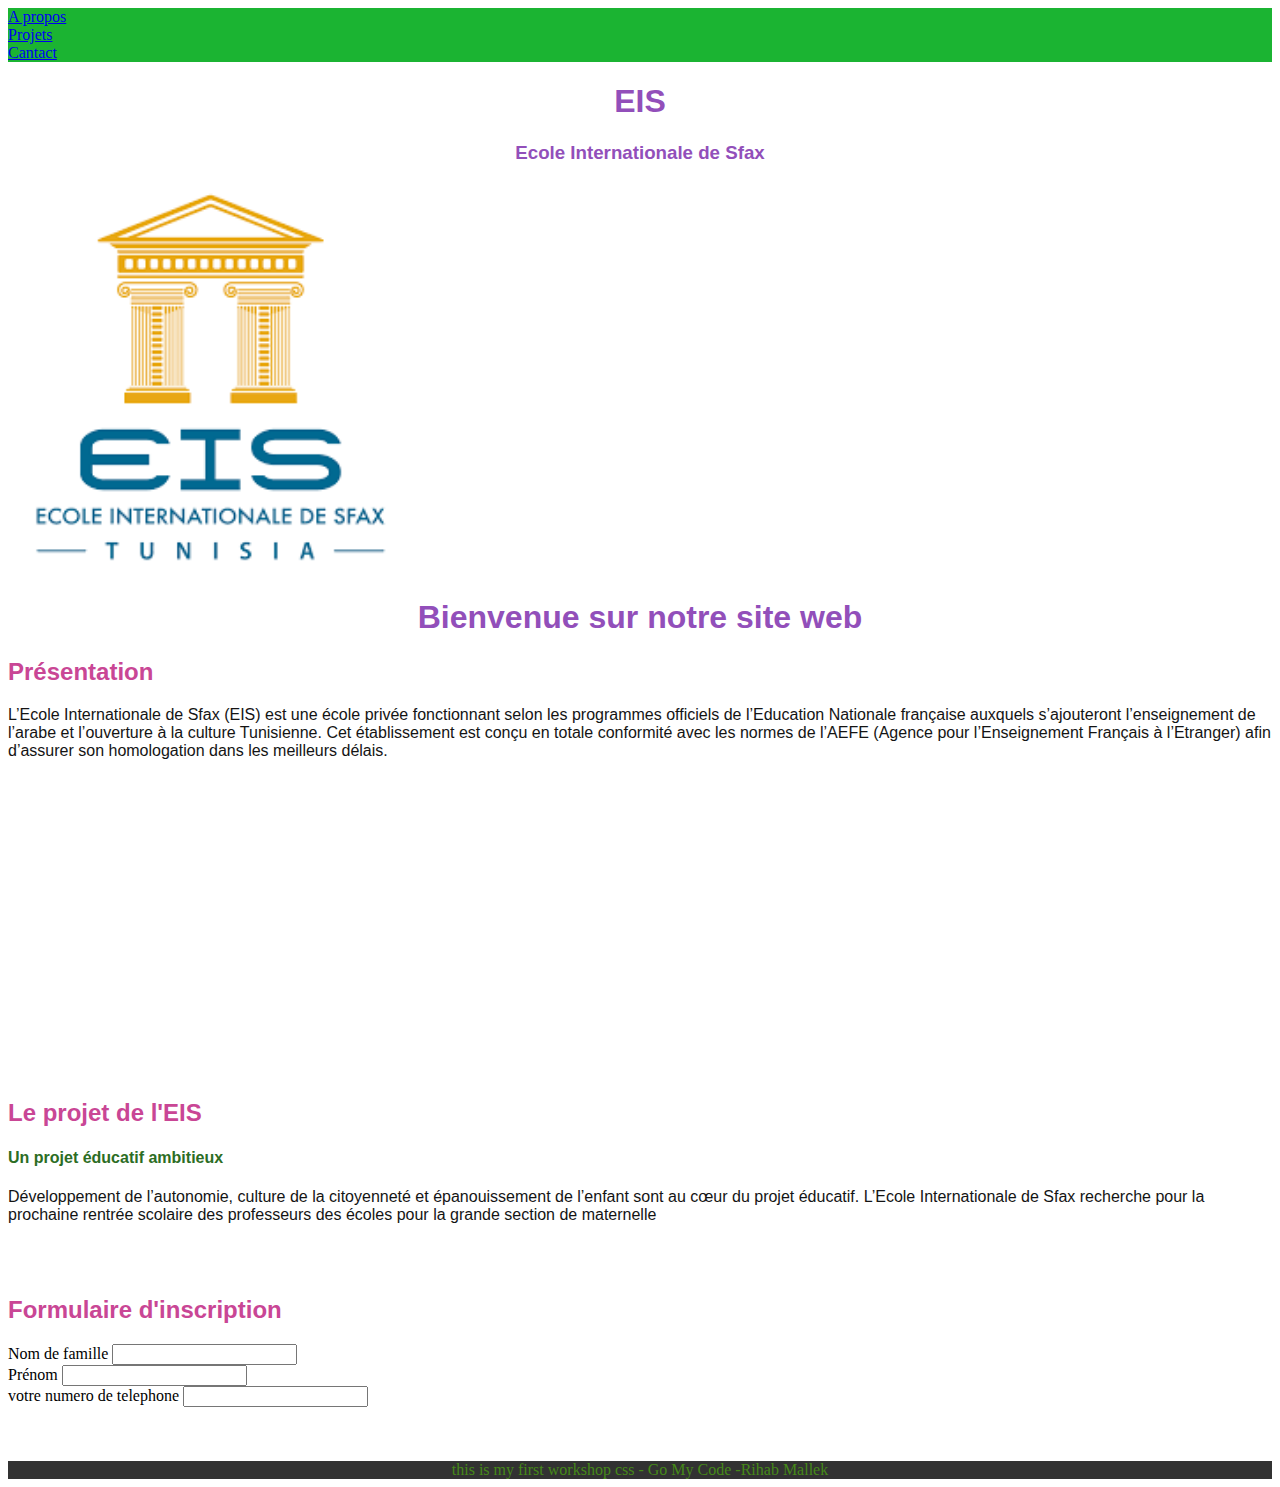
<file: css/index.html>
<!DOCTYPE html>
<html lang="en">
  <head>
    <link rel="stylesheet" href="style.css" />
    <meta charset="UTF-8" />
    <meta http-equiv="X-UA-Compatible" content="IE=edge" />
    <meta name="viewport" content="width=device-width, initial-scale=1.0" />
    <title>EIS</title>
    <link
      rel="shortcut icon"
      href="D:\GOMYCODE\css1\images\favicon.ico"
      type="image/x-icon"
    />
  </head>
  <body>
    <header>
      <nav>
        <ul>
          <li><a href="#PRESENTATION">A propos </a></li>
          <li><a href="#FORMATION">Projets</a></li>
          <li><a href="#CANTACT">Cantact</a></li>
        </ul>
      </nav>
    </header>

    <main>
    <h1>EIS</h1>
    <h3>Ecole Internationale de Sfax</h3>

      <img  src="[data-uri]"
            alt=""
            title="EIS">
    </main>
    <h1>Bienvenue sur notre site web</h1>
    <header>
      <h2>Présentation</h2>
      <p>
        L’Ecole Internationale de Sfax (EIS) est une école privée fonctionnant
        selon les programmes officiels de l’Education Nationale française
        auxquels s’ajouteront l’enseignement de l’arabe et l’ouverture à la
        culture Tunisienne. Cet établissement est conçu en totale conformité
        avec les normes de l’AEFE (Agence pour l’Enseignement Français à
        l’Etranger) afin d’assurer son homologation dans les meilleurs délais.
      </p>

      <iframe width="500" height="300" src="https://www.youtube.com/embed/IQhOj2KoFYA" title="YouTube video player" frameborder="0" allow="accelerometer; autoplay; clipboard-write; encrypted-media; gyroscope; picture-in-picture" allowfullscreen></iframe>
  

      <nav>
        <h2>Le projet de l'EIS
        </h2>
        <h4>Un projet éducatif ambitieux</h4>
        <p>
          Développement de l’autonomie, culture de la citoyenneté et
          épanouissement de l’enfant sont au cœur du projet éducatif. L’Ecole
          Internationale de Sfax recherche pour la prochaine rentrée scolaire
          des professeurs des écoles pour la grande section de maternelle
        </p>
        <br>
        <br>
<h2> Formulaire d'inscription</h2>
      </nav>
      <div>
      <label>
        Nom de famille <span class="required"></span>
        </label>
        </td>
        <td>
        <input type="text" name="name" class="long"/>
        <span class="error" id="errorname"></span>
        </td>
        </tr>
        <tr>
        <td></div> 
        <div><label>
        Prénom  <span class="required"></span>
        </label>
        </td>
        <td>
        <input type="email" name="email" class="long"/>
        <span class="error" id="erroremail"></span>
        </td>
        </tr>
        <tr>
        <td></div>
        <div><label>
        votre numero de telephone<span class="required"></span>
                </label>
                </td>
                <td>
                <input type="numero" name="numero telephone" class="long"/>
                <span class="error" id="errornumero"></span>
                </td>
                </tr>
                <tr>
                <td></div>
      

</main>
<br>
<br>
<br>
    <footer>
        this is my first workshop css - Go My Code -Rihab Mallek
    </footer>

</html>
</file>
<file: css/style.css>
ul {
    list-style-type: none;
    margin: 0;
    padding: 0;
    overflow: hidden;
    background-color: rgb(27, 180, 50);
    } 
    h1{font-family:Arial;
        color: rgb(146, 79, 186);
        text-align: center;
    } 
    h3{font-family:Arial;
        color: rgb(146, 79, 186);
        text-align: center;

    }
    img {width: 400px;
        height: 30%;
        position:center ;

    }
h2 {font-family:Arial;
    color: rgb(201, 70, 149);
    text-align: left;}

    h4 {font-family:Arial;
        color: rgb(44, 109, 36);
        text-align: left;} 
        
        footer {
            text-align: center;
            display:  block;
            color: rgb(69, 137, 24);
            background-color: rgb(50, 50, 50);
                }
                p{font-family:Arial;
                    color: rgb(20, 20, 20);
                    text-align: left;
                }
</file>
